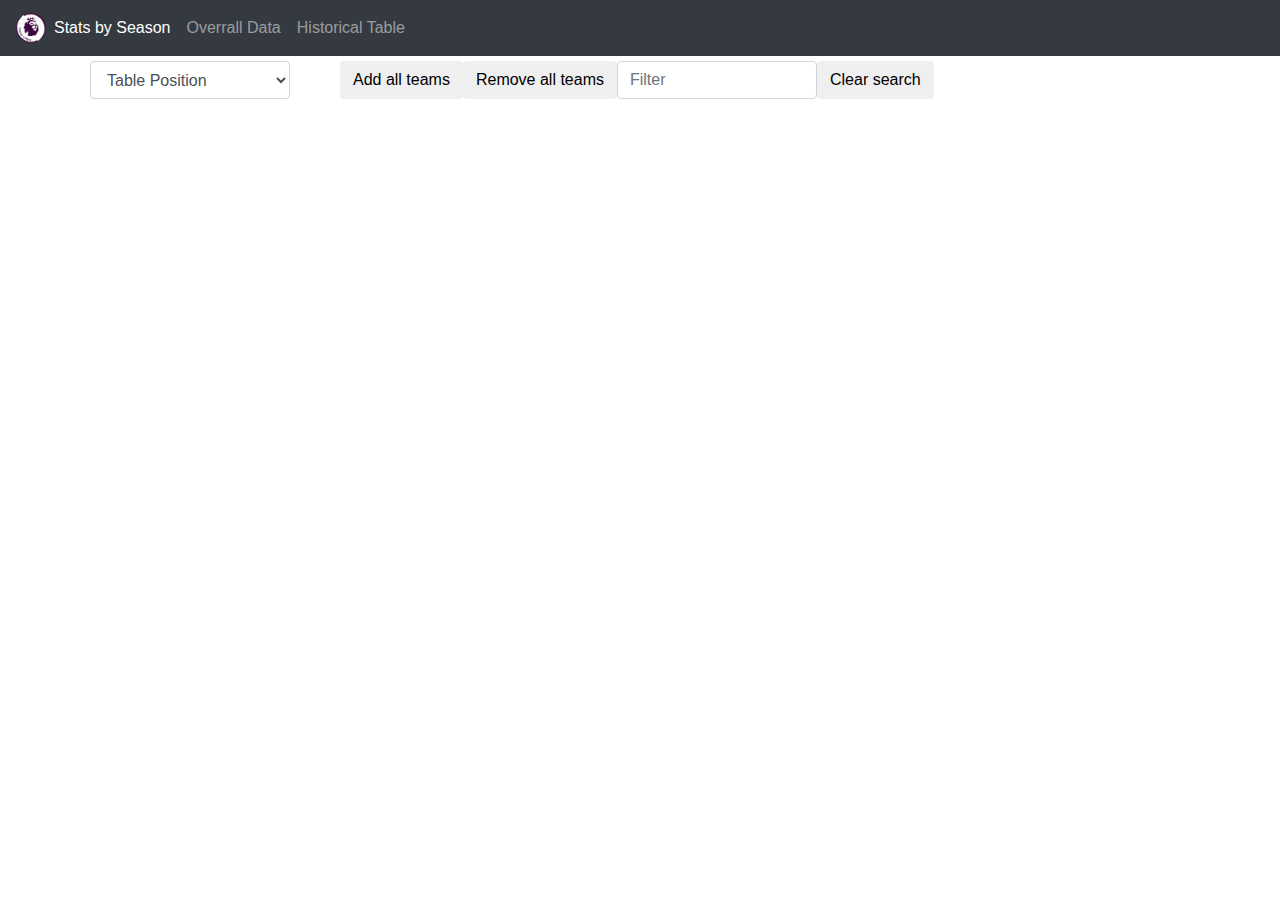
<file: index.html>
<!DOCTYPE html>
<html lang="en">

<head>
    <meta charset="utf-8">
    <title>Premier League Stats</title>
    <script type="text/javascript" src="http://d3js.org/d3.v5.js"></script>
    <script src="http://labratrevenge.com/d3-tip/javascripts/d3.tip.v0.6.3.js"></script>
    <link rel="stylesheet" type="text/css" href="graphs.css">
    <link rel="stylesheet" href="bootstrap.min.css">
    <link rel="icon" href="bpl-picture.png">
</head>

<body>
<nav class="navbar navbar-expand-lg navbar-dark bg-dark">
    <img width="30px" height="30px" src="bpl-picture.png"></img>
    <button class="navbar-toggler" type="button" data-toggle="collapse" data-target="#navbarColor01"
            aria-controls="navbarColor01" aria-expanded="false" aria-label="Toggle navigation">
        <span class="navbar-toggler-icon"></span>
    </button>

    <div class="collapse navbar-collapse" id="navbarColor01">
        <ul class="navbar-nav mr-auto">
            <li class="nav-item active">
                <a class="nav-link" href="index.html">Stats by Season<span class="sr-only">(current)</span></a>
            </li>
            <li class="nav-item">
                <a class="nav-link" href="overallData.html">Overrall Data</a>
            </li>
            <li class="nav-item">
                <a class="nav-link" href="historicalTable.html">Historical Table</a>
            </li>
        </ul>
    </div>
</nav>
<div class="row" style="padding-top: 5px; padding-left:105px">
    <select align="center" id="typeSelect" class="form-control" onchange="render()" style="width: 200px">
        <option value="position">Table Position</option>
        <option value="points">Points</option>
        <option value="goalsScored">Goals Scored</option>
        <option value="goalsConceded">Goals Conceded</option>
        <option value="goalDifference">Goal Difference</option>
        <option value="wins">Games Won</option>
        <option value="losses">Games Lost</option>
        <option value="draws">Games Drawn</option>
    </select>

    <button align="center" onclick="toggleAll()" class="btn" style="margin-left:50px">Add all teams</button>
    <button align="center" onclick="toggleNone()" class="btn">Remove all teams</button>
    <input align="center" type="text" id="filter" name="search" onchange="filter()" class="form-control"
           style="width: 200px" placeholder="Filter">
    <button align="center" onclick="clearFilter()" class="btn">Clear search</button>

</div>
<div style="" class="row">
    <svg class="col-md-8"></svg>
    <div class="col-md-3" id="teamCheckbox"
         style="height:500px;overflow-y: scroll;padding-left: 50px;margin-left: 50px;">
    </div>
</div>
<div align="center">
    <div>
        <div id="slider-range"></div>
    </div>
</div>
<script type="text/javascript" src="d3-simple-slider.js"></script>
<script type="text/javascript" src="colors.js"></script>
<script type="text/javascript" src="data.js"></script>
<script type="text/javascript" src="d3-tip.js"></script>
<script type="text/javascript" src="graphs.js"></script>
<script type="text/javascript" src="slider-range.js"></script>
<script type="text/javascript">
    var dataset;
    var teams;
    var seasons;
    var selectedTeams = new Set();
    var visibleTeams;
    var statSelect = document.getElementById("typeSelect");
    var teamCheck = document.getElementById("teamCheckbox");
    teamCheck.style.overflow_y = "scroll";
    teamCheck.style.max_height = 0.8 * window.innerHeight - 100;
    teamCheck.style.width = 0.2 * window.innerWidth - 100;
    var data;
    d3.dsv(",", "EPL_Set.csv", function (d) {
        return {
            date: d.Date,
            homeTeam: d.HomeTeam,
            awayTeam: d.AwayTeam,
            fullTimeHomeGoals: d.FTHG,
            fullTimeAwayGoals: d.FTAG,
            fullTimeResult: d.FTR,
            halfTimeHomeGoals: d.HTHG,
            halfTimeAwayGoals: d.HTAG,
            halfTimeResult: d.HTR,
            season: d.Season,
        };
    }).then(function (data) {
        dataset = data
        teams = Array.from(distinct_teams(dataset)).sort();
        visibleTeams = Array.from(distinct_teams(dataset)).sort();
        seasons = Array.from(distinct_seasons(dataset));
        render();
        renderCheck();
    })

    function toggleTeam(team) {
        if (!selectedTeams.has(team)) {
            selectedTeams.add(team);
        } else {
            selectedTeams.delete(team);
        }
        render();
    }

    function toggleAll() {
        teams.forEach(k => {
            return selectedTeams.add(k);
        });
        render();
        renderCheck();
    }

    function toggleNone() {
        selectedTeams.clear();
        render();
        renderCheck();
    }

    function render() {
        var st = Array.from(selectedTeams);
        clearGraph();
        data = statsBySeasonByTeam(dataset);
        drawGraph(dataset, data)
        for (var i = 0; i < st.length; i++) {
            drawLine(dataset, data, st[i], statSelect.value);
        }
        ;
    }

    function renderCheck() {
        teamCheck.innerHTML = "";
        var check = "";
        for (var i = 0; i < visibleTeams.length; i++) {
            check += "<input id=\"sel" + i + "\"class=\"\" onClick=\'toggleTeam(\"" + visibleTeams[i] + "\")\' type=\"checkbox\" name=\"" + visibleTeams[i] + "\" value=\"" + visibleTeams[i] + "\"><img height=\"20\" width=\"20\" src=\"badges/"+ visibleTeams[i] +".png\"><span for=\"sel\"" + i + "\">" + visibleTeams[i] + "</label></br>";
        }
        ;
        teamCheck.innerHTML = check;
        for (var i = 0; i < teamCheck.childNodes.length; i++) {
            if (teamCheck.childNodes[i].nodeName == "INPUT" && selectedTeams.has(teamCheck.childNodes[i].value))
                teamCheck.childNodes[i].checked = true
        }
    }

    function filter() {
        var query = document.getElementById("filter").value;
        var results = [];
        teams.forEach(k => {
            if (k.toLowerCase().includes(query.toLowerCase()))
                results.push(k);
        })
        visibleTeams = results;
        renderCheck();
    }

    function clearFilter() {
        document.getElementById("filter").value = "";
        visibleTeams = teams;
        renderCheck();
    }

</script>
</body>

</html>
</file>
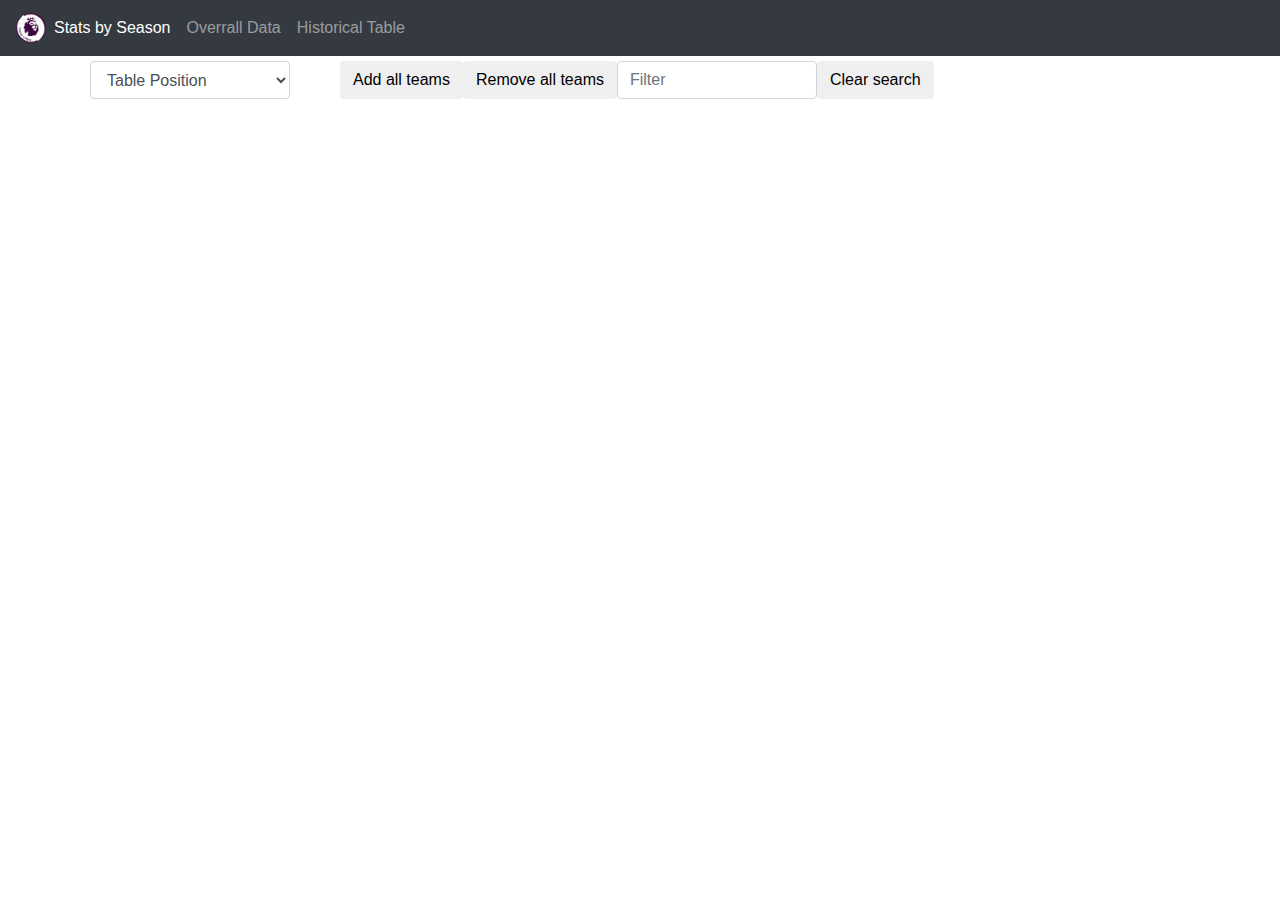
<file: dataBySeason.html>
<!DOCTYPE html>
<html lang="en">

<head>
    <meta charset="utf-8">
    <title>Test</title>
    <script type="text/javascript" src="http://d3js.org/d3.v5.js"></script>
    <script src="http://labratrevenge.com/d3-tip/javascripts/d3.tip.v0.6.3.js"></script>
    <link rel="stylesheet" type="text/css" href="graphs.css">
    <link rel="stylesheet" href="bootstrap.min.css">
</head>

<body>
<nav class="navbar navbar-expand-lg navbar-dark bg-dark">
    <img width="30px" height="30px" src="bpl-picture.png"></img>
    <button class="navbar-toggler" type="button" data-toggle="collapse" data-target="#navbarColor01"
            aria-controls="navbarColor01" aria-expanded="false" aria-label="Toggle navigation">
        <span class="navbar-toggler-icon"></span>
    </button>

    <div class="collapse navbar-collapse" id="navbarColor01">
        <ul class="navbar-nav mr-auto">
            <li class="nav-item active">
                <a class="nav-link" href="dataBySeason.html">Stats by Season<span class="sr-only">(current)</span></a>
            </li>
            <li class="nav-item">
                <a class="nav-link" href="overallData.html">Overrall Data</a>
            </li>
            <li class="nav-item">
                <a class="nav-link" href="historicalTable.html">Historical Table</a>
            </li>
        </ul>
    </div>
</nav>
<div class="row" style="padding-top: 5px; padding-left:105px">
    <select align="center" id="typeSelect" class="form-control" onchange="render()" style="width: 200px">
        <option value="position">Table Position</option>
        <option value="points">Points</option>
        <option value="goalsScored">Goals Scored</option>
        <option value="goalsConceded">Goals Conceded</option>
        <option value="goalDifference">Goal Difference</option>
        <option value="wins">Games Won</option>
        <option value="losses">Games Lost</option>
        <option value="draws">Games Drawn</option>
    </select>

    <button align="center" onclick="toggleAll()" class="btn" style="margin-left:50px">Add all teams</button>
    <button align="center" onclick="toggleNone()" class="btn">Remove all teams</button>
    <input align="center" type="text" id="filter" name="search" onchange="filter()" class="form-control"
           style="width: 200px" placeholder="Filter">
    <button align="center" onclick="clearFilter()" class="btn">Clear search</button>

</div>
<div style="" class="row">
    <svg class="col-md-8"></svg>
    <div class="col-md-3" id="teamCheckbox"
         style="height:500px;overflow-y: scroll;padding-left: 50px;margin-left: 50px;">
    </div>
</div>
<div align="center">
    <div>
        <div id="slider-range"></div>
    </div>
</div>
<script type="text/javascript" src="d3-simple-slider.js"></script>
<script type="text/javascript" src="colors.js"></script>
<script type="text/javascript" src="data.js"></script>
<script type="text/javascript" src="d3-tip.js"></script>
<script type="text/javascript" src="graphs.js"></script>
<script type="text/javascript" src="slider-range.js"></script>
<script type="text/javascript">
    var dataset;
    var teams;
    var seasons;
    var selectedTeams = new Set();
    var visibleTeams;
    var statSelect = document.getElementById("typeSelect");
    var teamCheck = document.getElementById("teamCheckbox");
    teamCheck.style.overflow_y = "scroll";
    teamCheck.style.max_height = 0.8 * window.innerHeight - 100;
    teamCheck.style.width = 0.2 * window.innerWidth - 100;
    var data;
    d3.dsv(",", "EPL_Set.csv", function (d) {
        return {
            date: d.Date,
            homeTeam: d.HomeTeam,
            awayTeam: d.AwayTeam,
            fullTimeHomeGoals: d.FTHG,
            fullTimeAwayGoals: d.FTAG,
            fullTimeResult: d.FTR,
            halfTimeHomeGoals: d.HTHG,
            halfTimeAwayGoals: d.HTAG,
            halfTimeResult: d.HTR,
            season: d.Season,
        };
    }).then(function (data) {
        dataset = data
        teams = Array.from(distinct_teams(dataset)).sort();
        visibleTeams = Array.from(distinct_teams(dataset)).sort();
        seasons = Array.from(distinct_seasons(dataset));
        render();
        renderCheck();
    })

    function toggleTeam(team) {
        if (!selectedTeams.has(team)) {
            selectedTeams.add(team);
        } else {
            selectedTeams.delete(team);
        }
        render();
    }

    function toggleAll() {
        teams.forEach(k => {
            return selectedTeams.add(k);
        });
        render();
        renderCheck();
    }

    function toggleNone() {
        selectedTeams.clear();
        render();
        renderCheck();
    }

    function render() {
        var st = Array.from(selectedTeams);
        clearGraph();
        data = statsBySeasonByTeam(dataset);
        drawGraph(dataset, data)
        for (var i = 0; i < st.length; i++) {
            drawLine(dataset, data, st[i], statSelect.value);
        }
        ;
    }

    function renderCheck() {
        teamCheck.innerHTML = "";
        var check = "";
        for (var i = 0; i < visibleTeams.length; i++) {
            check += "<input id=\"sel" + i + "\"class=\"\" onClick=\'toggleTeam(\"" + visibleTeams[i] + "\")\' type=\"checkbox\" name=\"" + visibleTeams[i] + "\" value=\"" + visibleTeams[i] + "\"><img height=\"20\" width=\"20\" src=\"badges/"+ visibleTeams[i] +".png\"><span for=\"sel\"" + i + "\">" + visibleTeams[i] + "</label></br>";
        }
        ;
        teamCheck.innerHTML = check;
        for (var i = 0; i < teamCheck.childNodes.length; i++) {
            if (teamCheck.childNodes[i].nodeName == "INPUT" && selectedTeams.has(teamCheck.childNodes[i].value))
                teamCheck.childNodes[i].checked = true
        }
    }

    function filter() {
        var query = document.getElementById("filter").value;
        var results = [];
        teams.forEach(k => {
            if (k.toLowerCase().includes(query.toLowerCase()))
                results.push(k);
        })
        visibleTeams = results;
        renderCheck();
    }

    function clearFilter() {
        document.getElementById("filter").value = "";
        visibleTeams = teams;
        renderCheck();
    }

</script>
</body>

</html>
</file>
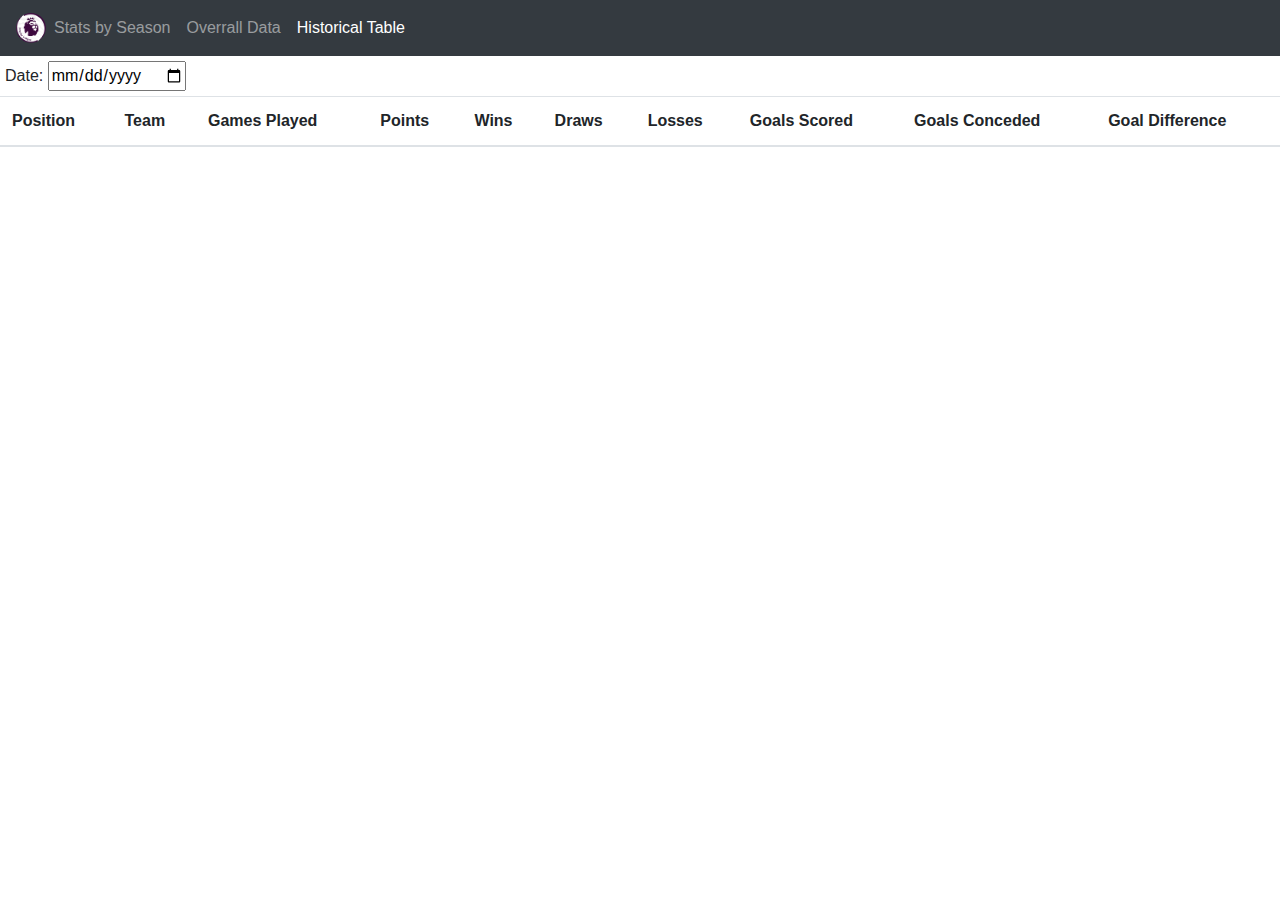
<file: historicalTable.html>
<!DOCTYPE html>
<html lang="en">
<head>
    <meta charset="UTF-8">
    <title>Title</title>
    <script type="text/javascript" src="http://d3js.org/d3.v5.js"></script>
    <script src="http://labratrevenge.com/d3-tip/javascripts/d3.tip.v0.6.3.js"></script>
    <link rel="stylesheet" type="text/css" href="graphs.css">
    <link rel="stylesheet" href="bootstrap.min.css">
</head>
<body>
<nav class="navbar navbar-expand-lg navbar-dark bg-dark">
    <img width="30px" height="30px" src="bpl-picture.png">
    <button class="navbar-toggler" type="button" data-toggle="collapse" data-target="#navbarColor01"
            aria-controls="navbarColor01" aria-expanded="false" aria-label="Toggle navigation">
        <span class="navbar-toggler-icon"></span>
    </button>

    <div class="collapse navbar-collapse" id="navbarColor01">
        <ul class="navbar-nav mr-auto">
            <li class="nav-item">
                <a class="nav-link" href="dataBySeason.html">Stats by Season<span class="sr-only">(current)</span></a>
            </li>
            <li class="nav-item">
                <a class="nav-link" href="overallData.html">Overrall Data</a>
            </li>
            <li class="nav-item  active">
                <a class="nav-link" href="historicalTable.html">Historical Table</a>
            </li>
        </ul>
    </div>
</nav>
<div class="" align="left" style="padding: 5px">
    <span class="label">Date:</span>
    <input class="date" type="date" id="date" onchange="drawTable()">
</div>

<table id="table" class="table" align="center">
    <thead>
    <tr>
        <th scope="col">Position</th>
        <th scope="col">Team</th>
        <th scope="col">Games Played</th>
        <th scope="col">Points</th>
        <th scope="col">Wins</th>
        <th scope="col">Draws</th>
        <th scope="col">Losses</th>
        <th scope="col">Goals Scored</th>
        <th scope="col">Goals Conceded</th>
        <th scope="col">Goal Difference</th>
    </tr>
    </thead>
    <tbody id="tbody">

    </tbody>
</table>
</body>
<script type="text/javascript" src="data.js"></script>
<script>
    var dataset;
    var tableByD;
    d3.dsv(",", "EPL_Set.csv", function (d) {
        return {
            date: d.Date,
            homeTeam: d.HomeTeam,
            awayTeam: d.AwayTeam,
            fullTimeHomeGoals: d.FTHG,
            fullTimeAwayGoals: d.FTAG,
            fullTimeResult: d.FTR,
            halfTimeHomeGoals: d.HTHG,
            halfTimeAwayGoals: d.HTAG,
            halfTimeResult: d.HTR,
            season: d.Season,
        };
    }).then(function (data) {
        dataset = data
        tableByD = tableByDate(dataset);
        console.log(tableByD)
        draw()
    })

    function draw() {
        var date = dataset[0].date.split("/")[2] > 30 ? 19 : 20
        date += dataset[0].date.split("/")[2] + "-" + dataset[0].date.split("/")[1] + "-" + dataset[0].date.split("/")[0]
        document.getElementById("date").min = date
        date = dataset[dataset.length - 1].date.split("/")[2] > 30 ? 19 : 20
        date += dataset[dataset.length - 1].date.split("/")[2] + "-" + dataset[dataset.length - 1].date.split("/")[1] + "-" + dataset[dataset.length - 1].date.split("/")[0]
        document.getElementById("date").max = date
        document.getElementById("date").value = date
        drawTable();
    }

    function drawTable() {
        var table = ""
        document.getElementById("tbody").innerHTML = ""
        var date = document.getElementById("date").value
        console.log(date)

        var teams = Object.keys(tableByD[date]).sort(function (first, second) {
            return tableByD[date][first].position - tableByD[date][second].position;
        });
        for (var t = 0; t < teams.length; t++) {
            var keys = Object.keys(tableByD[date][teams[t]])
            var row = "<tr>"
            for (var k = 0; k < keys.length; k++) {
                if (k == 1)
                    row += "<td><img height=\"20\" width=\"20\" src=\"badges/" + teams[t] + ".png\">" + tableByD[date][teams[t]][keys[k]] + "</td>"
                else
                    row += "<td>" + tableByD[date][teams[t]][keys[k]] + "</td>"
            }
            table += row + "</tr>"
        }
        document.getElementById("tbody").innerHTML = table;
    }

</script>
</html>
</file>
<file: graphs.css>
.line {
    fill: none;
    stroke-width: 3;
}

.overlay {
    fill: none;
    pointer-events: all;
}

.dot {
    stroke: #fff;
}

.focus circle {
    fill: none;
    stroke: steelblue;
}

.line {
    fill: none;
    stroke: steelblue;
    stroke-width: 2px;
}

.names {
    fill: none;
    stroke: #fff;
    stroke-linejoin: round;
}

.arc text {
    font: 10px sans-serif;
    text-anchor: middle;
}

.arc path {
    stroke: #fff;
}

/* Tooltip CSS */
.d3-tip {
    line-height: 1.5;
    font-weight: 400;
    font-family: "avenir next", Arial, sans-serif;
    padding: 6px;
    background: rgba(0, 0, 0, 0.6);
    color: #FFA500;
    border-radius: 1px;
    pointer-events: none;
}

/* Creates a small triangle extender for the tooltip */
.d3-tip:after {
    box-sizing: border-box;
    display: inline;
    font-size: 8px;
    width: 100%;
    line-height: 1.5;
    color: rgba(0, 0, 0, 0.6);
    position: absolute;
    pointer-events: none;

}

/* Northward tooltips */
.d3-tip.n:after {
    content: "\25BC";
    margin: -1px 0 0 0;
    top: 100%;
    left: 0;
    text-align: center;
}

/* Eastward tooltips */
.d3-tip.e:after {
    content: "\25C0";
    margin: -4px 0 0 0;
    top: 50%;
    left: -8px;
}

/* Southward tooltips */
.d3-tip.s:after {
    content: "\25B2";
    margin: 0 0 1px 0;
    top: -8px;
    left: 0;
    text-align: center;
}

/* Westward tooltips */
.d3-tip.w:after {
    content: "\25B6";
    margin: -4px 0 0 -1px;
    top: 50%;
    left: 100%;
}

/*    text{
    pointer-events:none;
  }*/
</file>
